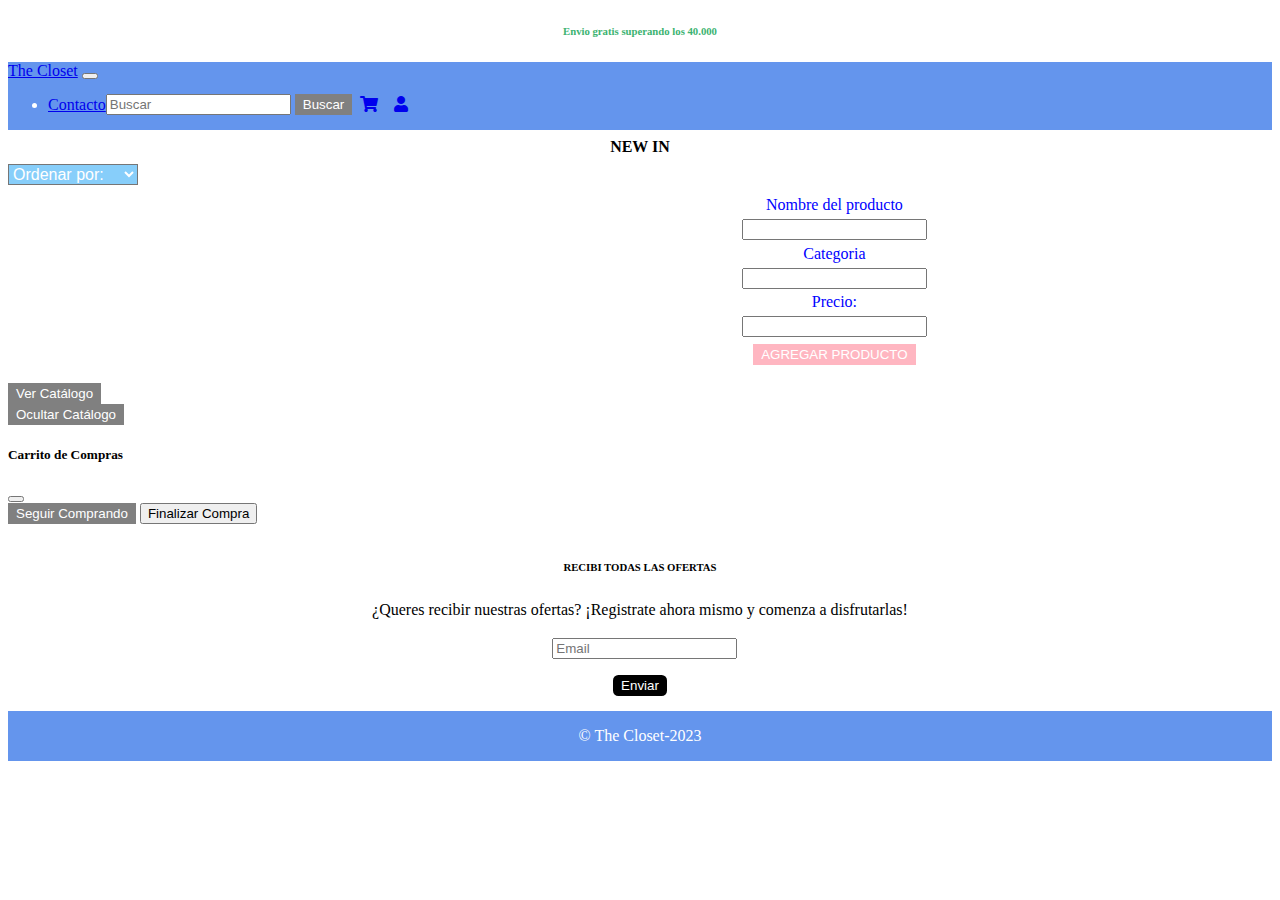
<file: index.html>
<!DOCTYPE html>
<html lang="en">

<head>
    <meta charset="UTF-8">
    <meta name="viewport" content="width=device-width, initial-scale=1.0">
    <!-- ICONOS-->
    <link rel="icon" type="image/svg+xml" href="img/icono.svg">
    <!--Libreria de iconos -->
    <link rel="stylesheet" href="https://cdnjs.cloudflare.com/ajax/libs/font-awesome/5.15.3/css/all.min.css">

    <!--BS-->
    <link href="https://cdn.jsdelivr.net/npm/bootstrap@5.2.0-beta1/dist/css/bootstrap.min.css" rel="stylesheet"
        integrity="sha384-0evHe/X+R7YkIZDRvuzKMRqM+OrBnVFBL6DOitfPri4tjfHxaWutUpFmBp4vmVor" crossorigin="anonymous">
    <!--CSS-->
    <link rel="stylesheet" href="css/estilos.css">
    <title> The Closet </title>
</head>

<body>
    <header>
        <h6 class="container h6-estilo">Envio gratis superando los 40.000</h6>

        <nav class="navbar navbar-expand-lg bg-celeste">

            <div class="container">
                <a class="navbar-brand text-white mr-4" href="index.html">The Closet</a>
                <button class="navbar-toggler" type="button" data-bs-toggle="collapse"
                    data-bs-target="#navbarSupportedContent" aria-controls="navbarSupportedContent"
                    aria-expanded="false" aria-label="Toggle navigation">
                    <span class="navbar-toggler-icon"></span>
                </button>
                <div class="collapse navbar-collapse cabecera" id="navbarSupportedContent">
                    <ul class="navbar-nav me-auto mb-2 mb-lg-0 ">
                        <li class="nav-item">
                            <a class="nav-link text-white" href="contacto.html">Contacto</a>
                        </li>
                    </ul>
    
                </ul>
                    <div class="cabecera" >
                        <form class="d-flex">
                            <input id="buscadores" class="form-control me-2"  placeholder="Buscar" aria-label="Search">
                            <button id="btnBuscar" class="btn btn-outline-danger colors">Buscar</button>  
                          </form> 

                        <a class="nav-link margenes" href="#" id="botonCarrito" data-bs-toggle="modal" data-bs-target="#idModalCarrito">
                            <i class="fas fa-shopping-cart"></i>
                        </a>

                        <a class="nav-link margenes" href="#">
                            <i class="fas fa-user"></i>
                        </a>
                       
                    </ul>
                    </div>
        </nav>
        </div>
        </div>
    </header>


    <h4 class="titles">NEW IN</h6>

        <select id="selectOpciones" class="form-select form-select-sm" aria-label=".form-select-sm example">
            <option selected>Ordenar por:</option>
            <option value="1">Mayor a menor</option>
            <option value="2">Menor a mayor</option>
            <option value="3">Categorias</option>
        </select>
        </ul>
        <!--FORM AGREGAR PRODUCTO-->
        <form id="formAgregarProducto" class="col-lg-6 m-5">
            <div class="align-input">
                <div class="mb-3">
                    <label for="nombre-producto" class="form-label text-blue">Nombre del producto</label>
                    <input type="text" class="form-control" id="nombreInput" aria-describedby="nombre del producto">

                </div>
                <div class="mb-3">
                    <label for="categoria" class="form-label text-blue">Categoria</label>
                    <input type="text" class="form-control" id="categoriaInput" aria-describedby="categoria">

                </div>
                <div class="mb-3">
                    <label for="precio" class="form-label text-blue">Precio:</label>
                    <input type="text" class="form-control" id="precioInput" aria-describedby="precio">

                </div>
                <div>
                    <button type="text" id="agregarProductoBoton" class="btn color btn-outline-danger">AGREGAR PRODUCTO</button>
                </div>
            </div>
        </form>

        <!--BOTONES DEL FORMULARIO-->
        <div class="row">
            <div class="m-5 col-lg-3">
                <button id="verCatalogo1" class="btn btn-outline-danger colors">Ver Catálogo</button>
            </div>
            <div class="m-5 col-lg-3">
                <button id="ocultarCatalogoTienda" class="btn btn-outline-danger colors">Ocultar Catálogo</button>

            </div>
        </div>


        <div class="container">
            <div id="coincidencias"></div>
            <div id="productos" class="row">
            </div>
        </div>

 <!--Modal Carrito-->
 <div class="modal fade" id="idModalCarrito" tabindex="-1" aria-labelledby="exampleModalLabel" aria-hidden="true">
    <div class="modal-dialog">
      <div class="modal-content">
        <div class="modal-header">
          <h5 class="modal-title" id="exampleModalLabel">Carrito de Compras</h5>
          <button type="button" class="btn-close" data-bs-dismiss="modal" aria-label="Close"></button>
        </div>
        <div class="modal-body" id="modalBodyCarrito">
          
        </div>
        <div class="row ml-ato">
          <p class="modal-p" id="precioTotal"></p>
        </div>
        <div class="modal-footer">
          
          
          <button type="button" class="btn btn-outline-danger  colors" data-bs-dismiss="modal">Seguir Comprando</button>
          <button type="button" data-bs-dismiss="modal" class="btn btn-success" id="botonFinalizarCompra">Finalizar Compra</button>
        </div>
      </div>
    </div>
  </div>
        <!--Formulario de noticias/newsletter-->
        <form id="newsletterForm" class="centrar-form" action="/suscribirse" method="POST">
            <h6><br><strong>RECIBI TODAS LAS OFERTAS</strong></h6>
            <p class="padding-text">¿Queres recibir nuestras ofertas? ¡Registrate ahora mismo y comenza a disfrutarlas!</p>
            <div class="margenes-input">
                <label for="correo"></label>
                <input type="email" class="w-25" placeholder="Email" id="correo" name="correo" required>
            </div>
            <button type="submit" class="boton-registrarse">Enviar</button>
        </form>

        <!--Footer de  la pagina-->
        <footer class="bg-celeste row">
            <div class="container">
                <div class="row footer-p">
                    <div class="col-md-6">
                        <p class="footer-p">&copy; The Closet-2023</p>
                    </div>
            </div>
        </footer>
        <!--Script de Bootstrap-->
        <script src="https://cdn.jsdelivr.net/npm/bootstrap@5.2.0-beta1/dist/js/bootstrap.bundle.min.js"
            integrity="sha384-pprn3073KE6tl6bjs2QrFaJGz5/SUsLqktiwsUTF55Jfv3qYSDhgCecCxMW52nD2" crossorigin="anonymous">
            </script>
        <!--Script de mis archivos -->
        <script src="js/classConst.js" type="text/javascript"></script>
        <script src="js/main.js" type="text/javascript"></script>
</body>

</html>
</file>
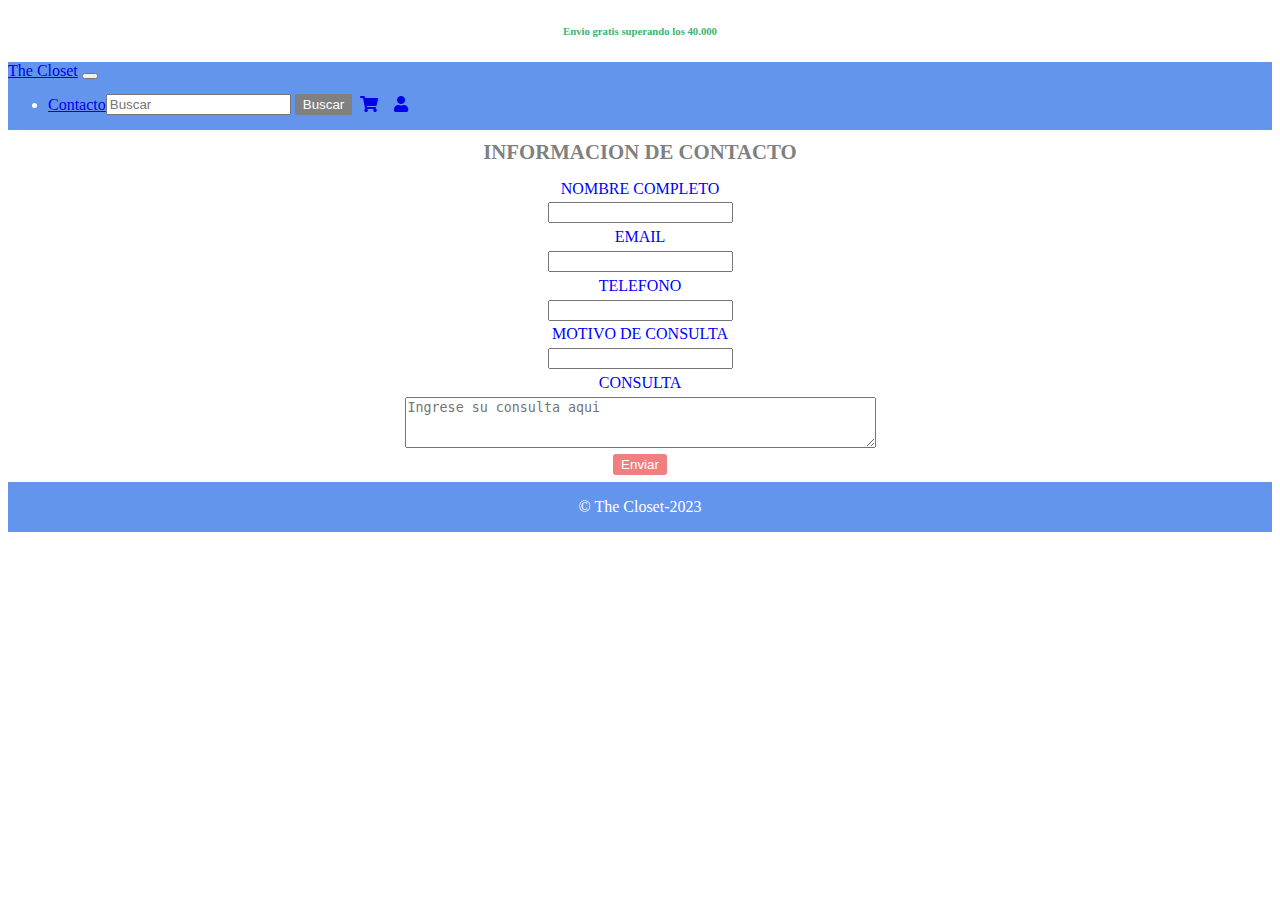
<file: contacto.html>
<!DOCTYPE html>
<html lang="en">

<head>
    <meta charset="UTF-8">
    <meta name="viewport" content="width=device-width, initial-scale=1.0">
    <!-- ICONOS-->
    <link rel="icon" type="image/svg+xml" href="../img/icono.svg">
    <!--Libreria de iconos -->
    <link rel="stylesheet" href="https://cdnjs.cloudflare.com/ajax/libs/font-awesome/5.15.3/css/all.min.css">

    <!--BS-->
    <link href="https://cdn.jsdelivr.net/npm/bootstrap@5.2.0-beta1/dist/css/bootstrap.min.css" rel="stylesheet"
        integrity="sha384-0evHe/X+R7YkIZDRvuzKMRqM+OrBnVFBL6DOitfPri4tjfHxaWutUpFmBp4vmVor" crossorigin="anonymous">
    <!--CSS-->
    <link rel="stylesheet" href="./css/estilos.css">
    <title class="title-contacto">Contacto-The Closet</title>
</head>

<body>
    <h6 class="container h6-estilo">Envio gratis superando los 40.000</h6>

    <nav class="navbar navbar-expand-lg bg-celeste">

        <div class="container">
            <a class="navbar-brand text-white mr-4" href="index.html">The Closet</a>
            <button class="navbar-toggler" type="button" data-bs-toggle="collapse"
                data-bs-target="#navbarSupportedContent" aria-controls="navbarSupportedContent" aria-expanded="false"
                aria-label="Toggle navigation">
                <span class="navbar-toggler-icon"></span>
            </button>
            <div class="collapse navbar-collapse cabecera" id="navbarSupportedContent">
                <ul class="navbar-nav me-auto mb-2 mb-lg-0 ">
                    <li class="nav-item">
                        <a class="nav-link text-white" href="contacto.html">Contacto</a>
                    </li>
                </ul>

                <div class="cabecera">

                    <form class="d-flex">
                        <input id="buscadores" class="form-control me-2"  placeholder="Buscar" aria-label="Search">
                        <button id="btnBuscar" class="btn btn-outline-danger colors">Buscar</button>  
                      </form> 

                    <a class="nav-link margenes" href="#">
                        <i class="fas fa-shopping-cart"></i>
                    </a>

                    <a class="nav-link margenes" href="#">
                        <i class="fas fa-user"></i>
                    </a>
                </div>
    </nav>
    </div>
    </div>
    </header>
    
    <h3 class="title-contacto">INFORMACION DE CONTACTO</h3>

    <form action="#" class="contacto-Form" id="formContact" method="get">

        <label for="name" class="lab-form">NOMBRE COMPLETO</label>
        <input class="input-form" type="text" id="name" required>

        <label for="email" class="lab-form">EMAIL</label>
        <input class="input-form" type="email" id="email" required>

        <label for="telefono" class="lab-form">TELEFONO</label>
        <input class="input-form" type="number" id="telefono" required  maxlength="9">

        <label for="motivo" class="lab-form">MOTIVO DE CONSULTA</label>
        <input class="input-form" type="text" id="motivo">

        <label for="mensaje" class="lab-form">CONSULTA</label>
        <textarea name="consulta" id="mensaje" type="text" cols="56" rows="3" required placeholder="Ingrese su consulta aqui" maxlength="80"></textarea>

        <button type="submit" id="botonEnviar" class="btn-enviar" requerid>Enviar</button>
       
    </form>

    <!--Footer de  la pagina-->
    <footer class="bg-celeste row">
        <div class="container">
            <div class="row footer-p">
                <div class="col-md-6">
                    <p class="footer-p">&copy; The Closet-2023</p>
                </div>
            </div>
        </div>
    </footer>
    <!--Script de Bootstrap-->
    <script src="https://cdn.jsdelivr.net/npm/bootstrap@5.2.0-beta1/dist/js/bootstrap.bundle.min.js"
        integrity="sha384-pprn3073KE6tl6bjs2QrFaJGz5/SUsLqktiwsUTF55Jfv3qYSDhgCecCxMW52nD2" crossorigin="anonymous">
        </script>
    <!--Script de mis archivo -->
    <script src="../js/classConst.js" type="text/javascript"></script>
    <script src="../js/functionViejas.js" type="text/javascript"></script>
</body>

</html>
</file>
<file: css/estilos.css>
@import url("https://fonts.googleapis.com/css2?family=Roboto:wght@100;300;400;500&display=swap");

.tamaño {
    object-fit: cover;
}

img {
    object-fit: cover;
}

/*botonera y footer*/
.bg-celeste {
    background-color: cornflowerblue;
    color: white;
}

.cabecera {
    display: flex;
    flex-wrap: wrap;
    align-items: center;
}

.margenes {
    margin: 0.5em;
}

.boton-search {
    color: white;
    background-color: black;
    border-radius: 0.5em;
}

.title-h1 {
    margin: 0.3em;
    justify-content: center;
    align-items: center;
    display: flex;
}

.h6-estilo {
    align-items: center;
    text-align: center;
    color: rebeccapurple;
}

/*formulario*/
.text-blue {
    color: blue;
    display: flex;
    text-align: center;
    justify-content: center;
    align-items: center;
}

.align-input {
    justify-content: center;
    flex-direction: column;
    align-items: center;
    text-align: center;
    margin: 0.7em;
    width: 70%;
    margin-left: 24em;
}

/*navbar*/
.navbar-nav {
    display: flex;
    align-items: flex-start;
    text-align: start;
    justify-content: flex-start;
}

/*card de bs*/
.margen-card {
    margin: 1em;
    padding: 0em 1em;
}

.card-title {
    text-align: center;
    font-size: 1.4em;
}

.color-card {
    font-size: 1.3em;
}

/*form de netsletter*/
.centrar-form {
    text-align: center;
}

.margenes-input {
    margin-bottom: 1em;
    display: flex;
    align-items: center;
    justify-content: center;
    flex-direction: row;
    font-size: 1em;
}

.boton-registrarse {
    background-color: black;
    color: white;
    border-radius: 0.9em;
    margin-bottom: 1.1em;

}

/*footer*/
footer {
    display: flex;
    flex-direction: row;
    flex-wrap: wrap;
    justify-content: space-around;
}

.footer-p {
    margin: 0.5em;
}

.text-footer {
    justify-content: center;
    display: flex;
    align-items: center;
}

.footer-icon-conteiner {
    display: flex;
    justify-content: flex-end;

}

.footerIcon2 {
    margin: 0.2em;

}

/*selector de productos:*/
#selectOpciones {
    background-color: lightskyblue;
    color: white;
    font-size: 1em;
}

/*titles de index*/

.titles {
    text-align: center;
    margin: 0.5em;
}

.tamaño {
    object-fit: cover;
}

/*botonera y footer*/
.bg-celeste {
    background-color: cornflowerblue;
    color: white;
}

.cabecera {
    display: flex;
    flex-wrap: wrap;
    align-items: center;
}

.margenes {
    margin: 0.5em;
}

.boton-search {
    color: white;
    background-color: black;
    border-radius: 0.5em;
}

.title-h1 {
    margin: 0.3em;
    justify-content: center;
    align-items: center;
    display: flex;
}

.h6-estilo {
    align-items: center;
    text-align: center;
    color: mediumseagreen;
}

/*formulario*/
.text-blue {
    color: blue;
    display: flex;
    text-align: center;
    justify-content: center;
    align-items: center;
}

.align-input {
    justify-content: center;
    flex-direction: column;
    align-items: center;
    text-align: center;
    margin: 0.7em;
    width: 70%;
    margin-left: 24em;
}

.padding-text {
    padding: 0.2em;
}

/*navbar*/
.navbar-nav {
    display: flex;
    align-items: flex-start;
    text-align: start;
    justify-content: flex-start;
}

.colors {
    background-color: grey;
    color: white;
    border-color: transparent;
}

/*imagenes del carrito*/
.widht {
    display: flex;
    object-fit: cover;
}

/*modal de carrito*/
.display {
    display: flex;
    flex-direction: row;
}

.img-c {
    display: block;
    margin: auto;
    max-width: 150px;
}

.modal-p {
    display: flex;
    justify-content: center;
    margin: 0;
}

.bold {
    display: flex;
    margin: 0.5em 0em;
    font-weight: bold;
    color: black;
align-items: end;
justify-content: end;
}

.card-body {
    margin: auto;
    padding: 0;
    display: flex;
    justify-content: end;
    align-items: end;
}

.text .text-modal {
    text-transform: lowercase;
    font-size: 14px;
    font-weight: 700;
    overflow: hidden;
    margin: auto;
}

/*card de bs*/
.margen-card {
    margin: 1em;
}

.card-title {
    text-align: center;
    font-size: 1.3em;
    margin: 0.5em;
}

.text-color {
    font-weight: bold;
    color: lightskyblue;
}

.color {
    background-color: #FFB6C1;
    color: white;
    margin: 0.5em;
    border-color: transparent;
}

/*form de netsletter*/
.centrar-form {
    text-align: center;
}

.margenes-input {
    margin-bottom: 1em;
    display: flex;
    align-items: center;
    justify-content: center;
    flex-direction: row;
    color: blue;
    font-size: 1em;
}

.boton-registrarse {
    background-color: black;
    color: white;
    border-radius: 0.4em;
    margin-bottom: 1.1em;
    border-color: transparent;

}

/*footer*/
footer {
    display: flex;
    flex-direction: row;
    flex-wrap: wrap;
    justify-content: space-around;
    box-sizing: border-box;
}

.footer-p {
    margin: 0.5em;
    text-align: center;
    display: flex;
    justify-content: center;
}

.footer-icon-conteiner {
    display: flex;
    border: 2px blueviolet;
    justify-content: flex-end;
    box-sizing: border-box;
}

.footerIcon2 {
    margin: 0.2em;

}

/*selector de productos:*/
#selectOpciones {
    background-color: lightskyblue;
    color: white;
    font-size: 1em;
}

/*titles de index*/

.titles {
    text-align: center;
    margin: 0.5em;
}

/*formulario*/
.title-contacto {
    display: flex;
    text-align: center;
    justify-content: center;
    font-size: 1.3em;
    color: gray;
    margin: 0.5em;
}

.contacto-Form {
    display: flex;
    flex-direction: column;
    justify-content: center;
    align-items: center;
    color: blue;
}

.btn-enviar {
    background-color: #F08080;
    color: white;
    border-radius: 0.2em;
    margin: 0.5em;
    border-color: transparent;
}

label {
    margin: 0.3em;
}
</file>
